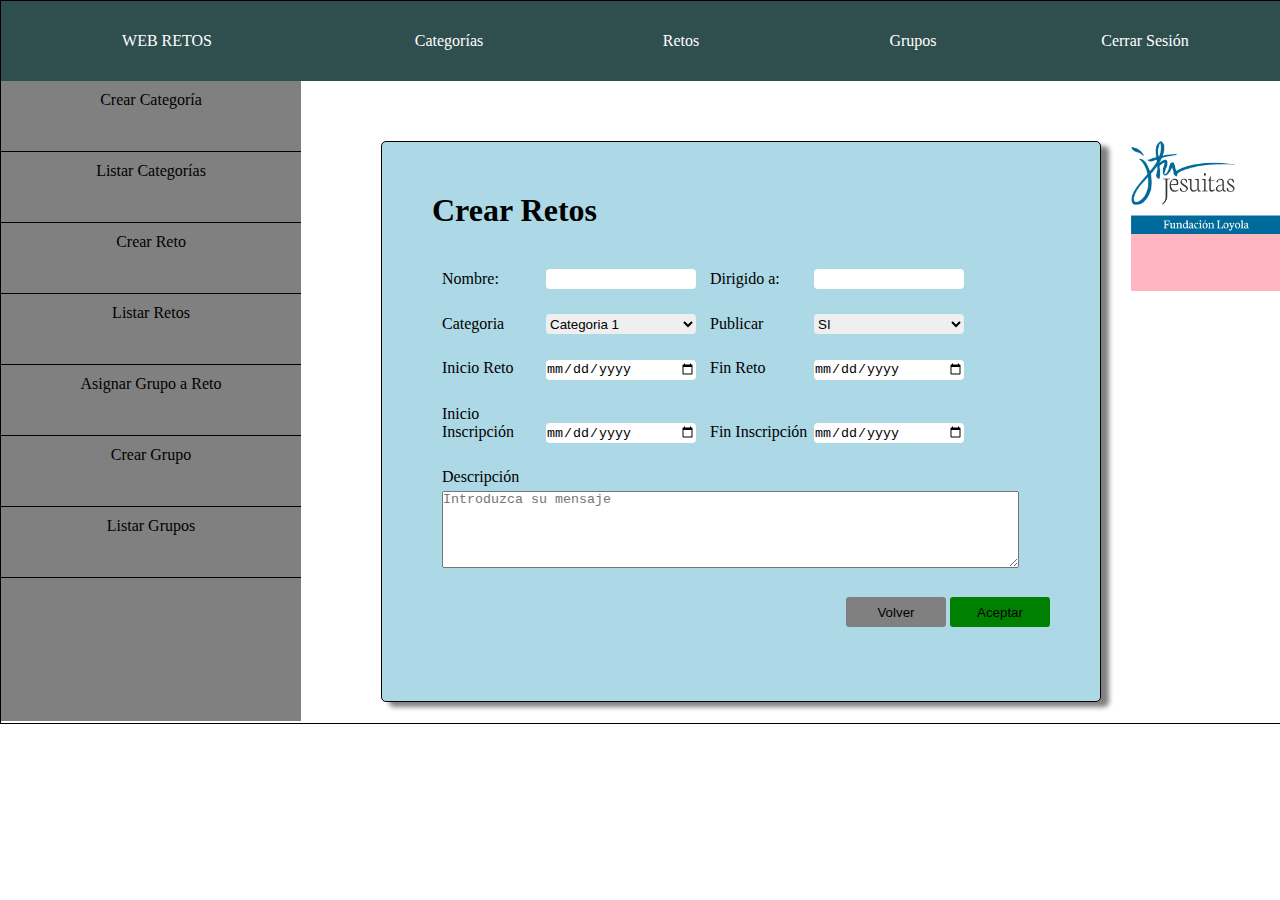
<file: index.html>
<!DOCTYPE html>
<html lang="es">

<head>
    <meta charset="UTF-8">
    <meta http-equiv="X-UA-Compatible" content="IE=edge">
    <meta name="viewport" content="width=device-width, initial-scale=1.0">
    <link rel="stylesheet" href="css/styles.css">
    <title>WEB RETOS - Pixeles</title>
</head>

<body>
    <nav>
        <ul>
            <li><a href="#" class="logo">WEB RETOS</a></li>
            <li><a href="#" class="link">Categorías</a></li>
            <li><a href="#" class="link">Retos</a></li>
            <li><a href="#" class="link">Grupos</a></li>
            <li><a href="#" class="link sesion">Cerrar Sesión</a></li>
        </ul>
    </nav>

    <div id="navVertical">
        <ul>
            <li><a href="#">Crear Categoría</a></li>
            <li><a href="#">Listar Categorías</a></li>
            <li><a href="#">Crear Reto</a></li>
            <li><a href="#">Listar Retos</a></li>
            <li><a href="#">Asignar Grupo a Reto</a></li>
            <li><a href="#">Crear Grupo</a></li>
            <li><a href="#">Listar Grupos</a></li>
        </ul>
    </div>

    <div id="formulario">
        <h1>Crear Retos</h1>
        <form action="">
            <div id="d1">
                <label for="nombre">Nombre:</label>
                <input type="text" name="nombre" id="nombre">

                <label for="dirigido">Dirigido a:</label>
                <input type="text" name="dirigido" id="dirigido">
            </div>
            <div id="d2">
                <label for="selectCat">Categoria</label>
                <select name="selectCat" id="selectCat">
                    <option>Categoria 1</option>
                    <option>Categoria 2</option>
                    <option>Categoria 3</option>
                    <option>Categoria 4</option>
                    <option>Categoria 5</option>
                </select>


                <label for="selectPub">Publicar</label>
                <select name="selectPub" id="selectPub">
                    <option>SI</option>
                    <option>NO</option>
                </select>
            </div>
            <div id="d3">
                <label for="fir">Inicio Reto</label>
                <input type="date" id="fir" required>

                <label for="ffr">Fin Reto</label>
                <input type="date" id="ffr" required>
            </div>
            <div id="d4">
                <label for="fii">Inicio Inscripción</label>
                <input type="date" id="fii" required>

                <label for="ffi">Fin Inscripción</label>
                <input type="date" id="ffi" required>
            </div>

            <div id="d5">
                <p><label for="texta">Descripción</label></p>
                <textarea rows="5" cols="70" id="texta" name="texta" placeholder="Introduzca su mensaje"></textarea>
            </div>

            <div id="botones">
                <button>Volver</button>
                <input type="submit" value="Aceptar">
            </div>
        </form>
    </div>

    <div id="imagenF">
        <img src="fundacion.jpg" alt="" width="150">
    </div>
</body>

</html>
</file>
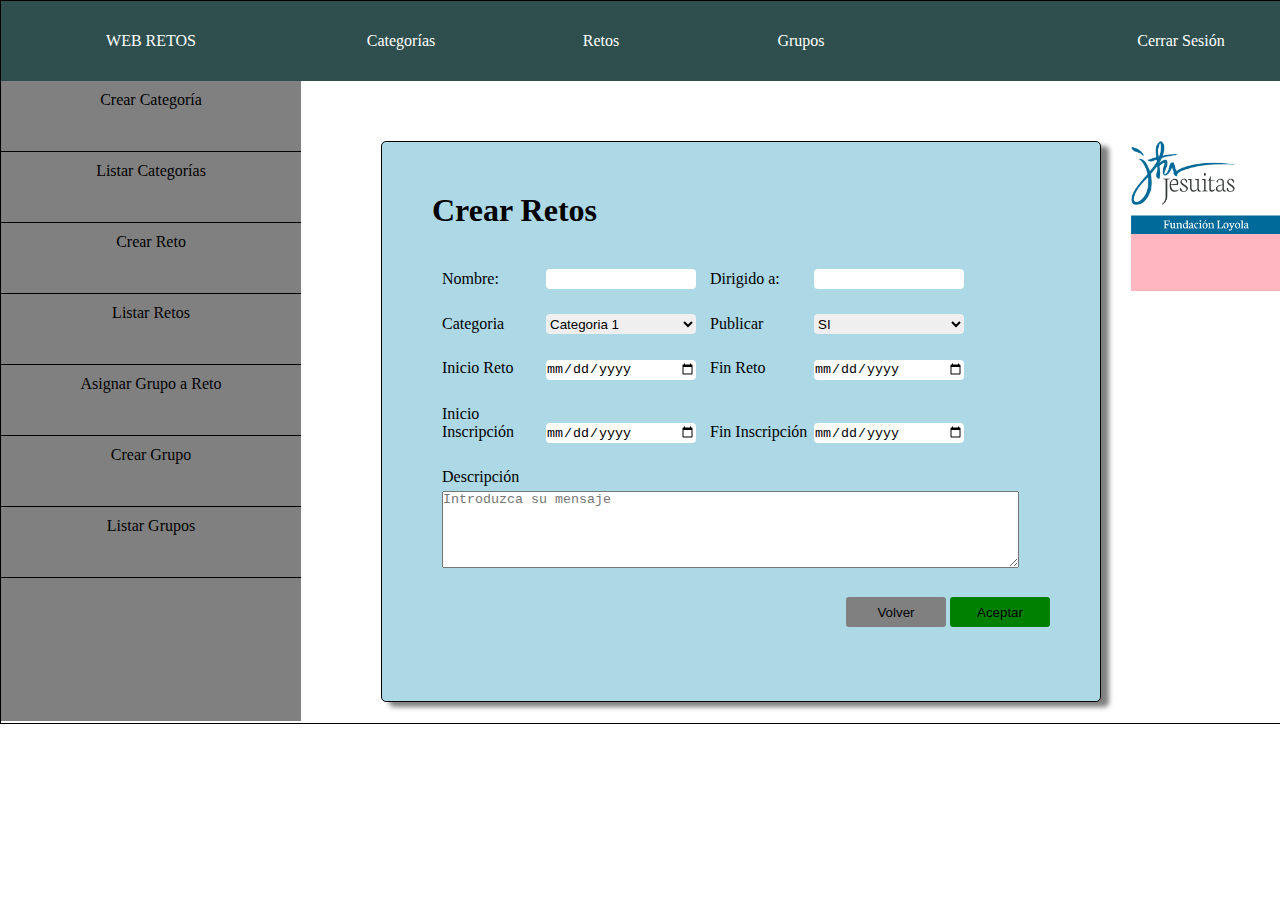
<file: pixeles/index.html>
<!DOCTYPE html>
<html lang="es">

<head>
    <meta charset="UTF-8">
    <meta http-equiv="X-UA-Compatible" content="IE=edge">
    <meta name="viewport" content="width=device-width, initial-scale=1.0">
    <link rel="stylesheet" href="css/styles.css">
    <title>WEB RETOS - Pixeles</title>
</head>

<body>
    <nav>
        <ul>
            <li><a href="#" class="logo">WEB RETOS</a></li>
            <li><a href="#" class="link">Categorías</a></li>
            <li><a href="#" class="link">Retos</a></li>
            <li><a href="#" class="link">Grupos</a></li>
            <li class="sesion"><a href="#" class="link">Cerrar Sesión</a></li>
        </ul>
    </nav>

    <div id="navVertical">
        <ul>
            <li><a href="#">Crear Categoría</a></li>
            <li><a href="#">Listar Categorías</a></li>
            <li><a href="#">Crear Reto</a></li>
            <li><a href="#">Listar Retos</a></li>
            <li><a href="#">Asignar Grupo a Reto</a></li>
            <li><a href="#">Crear Grupo</a></li>
            <li><a href="#">Listar Grupos</a></li>
        </ul>
    </div>

    <div id="formulario">
        <h1>Crear Retos</h1>
        <form action="">
            <div id="d1">
                <label for="nombre">Nombre:</label>
                <input type="text" name="nombre" id="nombre">

                <label for="dirigido">Dirigido a:</label>
                <input type="text" name="dirigido" id="dirigido">
            </div>
            <div id="d2">
                <label for="selectCat">Categoria</label>
                <select name="selectCat" id="selectCat">
                    <option>Categoria 1</option>
                    <option>Categoria 2</option>
                    <option>Categoria 3</option>
                    <option>Categoria 4</option>
                    <option>Categoria 5</option>
                </select>


                <label for="selectPub">Publicar</label>
                <select name="selectPub" id="selectPub">
                    <option>SI</option>
                    <option>NO</option>
                </select>
            </div>
            <div id="d3">
                <label for="fir">Inicio Reto</label>
                <input type="date" id="fir" required>

                <label for="ffr">Fin Reto</label>
                <input type="date" id="ffr" required>
            </div>
            <div id="d4">
                <label for="fii">Inicio Inscripción</label>
                <input type="date" id="fii" required>

                <label for="ffi">Fin Inscripción</label>
                <input type="date" id="ffi" required>
            </div>

            <div id="d5">
                <p><label for="texta">Descripción</label></p>
                <textarea rows="5" cols="70" id="texta" name="texta" placeholder="Introduzca su mensaje"></textarea>
            </div>

            <div id="botones">
                <button>Volver</button>
                <input type="submit" value="Aceptar">
            </div>
        </form>
    </div>

    <div id="imagenF">
        <img src="fundacion.jpg" alt="" width="150">
    </div>
</body>

</html>
</file>
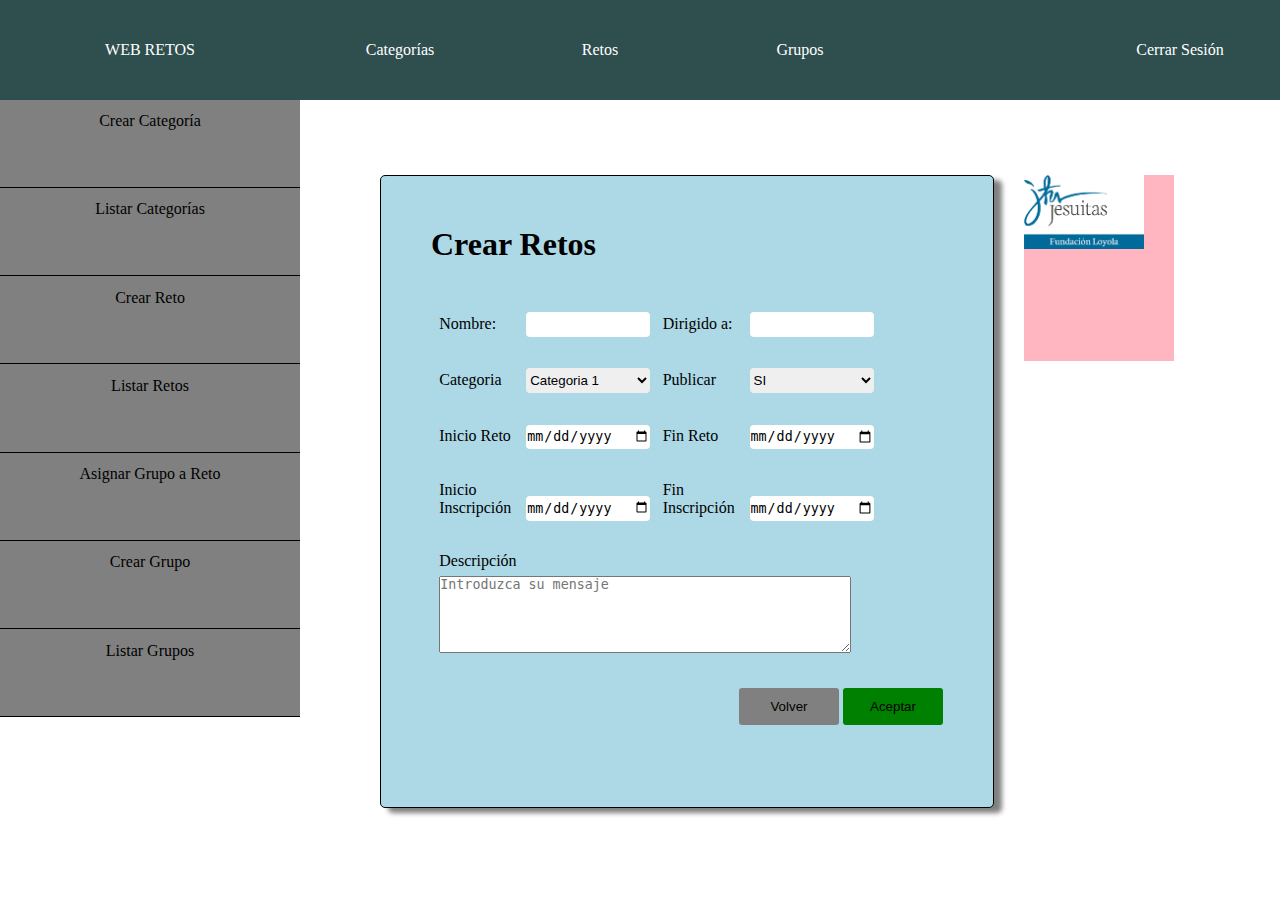
<file: porcentajes/index.html>
<!DOCTYPE html>
<html lang="es">

<head>
    <meta charset="UTF-8">
    <meta http-equiv="X-UA-Compatible" content="IE=edge">
    <meta name="viewport" content="width=device-width, initial-scale=1.0">
    <link rel="stylesheet" href="css/styles.css">
    <title>WEB RETOS - Porcentajes</title>
</head>

<body>
    <nav>
        <ul>
            <li class="lilogo"><a href="#" class="logo">WEB RETOS</a></li>
            <li><a href="#" class="link">Categorías</a></li>
            <li><a href="#" class="link">Retos</a></li>
            <li><a href="#" class="link">Grupos</a></li>
            <li class="sesion"><a href="#" class="link">Cerrar Sesión</a></li>
        </ul>
    </nav>

    <div id="navVertical">
        <ul>
            <li><a href="#">Crear Categoría</a></li>
            <li><a href="#">Listar Categorías</a></li>
            <li><a href="#">Crear Reto</a></li>
            <li><a href="#">Listar Retos</a></li>
            <li><a href="#">Asignar Grupo a Reto</a></li>
            <li><a href="#">Crear Grupo</a></li>
            <li><a href="#">Listar Grupos</a></li>
        </ul>
    </div>

    <div id="formulario">
        <h1>Crear Retos</h1>
        <form action="">
            <div id="d1">
                <label for="nombre">Nombre:</label>
                <input type="text" name="nombre" id="nombre">

                <label for="dirigido">Dirigido a:</label>
                <input type="text" name="dirigido" id="dirigido">
            </div>
            <div id="d2">
                <label for="selectCat">Categoria</label>
                <select name="selectCat" id="selectCat">
                    <option>Categoria 1</option>
                    <option>Categoria 2</option>
                    <option>Categoria 3</option>
                    <option>Categoria 4</option>
                    <option>Categoria 5</option>
                </select>


                <label for="selectPub">Publicar</label>
                <select name="selectPub" id="selectPub">
                    <option>SI</option>
                    <option>NO</option>
                </select>
            </div>
            <div id="d3">
                <label for="fir">Inicio Reto</label>
                <input type="date" id="fir" required>

                <label for="ffr">Fin Reto</label>
                <input type="date" id="ffr" required>
            </div>
            <div id="d4">
                <label for="fii">Inicio Inscripción</label>
                <input type="date" id="fii" required>

                <label for="ffi">Fin Inscripción</label>
                <input type="date" id="ffi" required>
            </div>

            <div id="d5">
                <p><label for="texta">Descripción</label></p>
                <textarea rows="5" cols="70" id="texta" name="texta" placeholder="Introduzca su mensaje"></textarea>
            </div>

            <div id="botones">
                <button>Volver</button>
                <input type="submit" value="Aceptar">
            </div>
        </form>
    </div>

    <div id="imagenF">
        <img src="fundacion.jpg" alt="" width="150">
    </div>
</body>

</html>
</file>
<file: css/styles.css>
* {
    margin: 0;
    padding: 0;
    /*box-sizing: content-box;*/

}

body {
    border: 1px solid black;
    width: 1280px;
    height: 722px;
}

nav {
    width: 1280px;
    height: 80px;
    background: darkslategray;
    color: white;
    text-align: center;
    position: relative;
}

nav ul {
    position: absolute;
    top: 50%;
    text-align: center;
    list-style: none;
    transform: translate(0%, -50%);
}

nav ul li {
    float: left;
}

nav ul li a {
    display: block;
    color: white;
    text-align: center;
    padding: 14px 16px;
    text-decoration: none;
}

.logo {
    width: 300px;
}

.link {
    width: 200px;
}

.sesion {
    float: right;
}


.link:hover {
    background-color: #111;
}

/*Navbar vertical*/
#navVertical {
    width: 300px;
    overflow: hidden;
    height: 640px;
    background-color: grey;
    float: left;
}

#navVertical ul {
    color: black;
    width: 300px;
}

#navVertical ul li {
    border-bottom: 1px solid black;
}

#navVertical li a {
    display: block;
    width: 260px;
    height: 60px;
    text-decoration: none;
    text-align: center;
    color: black;
    /* arriba | derecha | abajo | izquierda */
    padding: 10px 20px 0 20px;
}

#navVertical li:hover {
    background-color: lightblue;
}


/*Formulario*/

#formulario {
    float: left;
    margin-left: 80px;
    margin-top: 60px;
    width: 618px;
    /*Comparado con el boceto, hay 30px menos porque en la foto he puesto un margin left de 30px*/
    height: 459px;
    background-color: lightblue;
    padding: 50px;
    border: 1px solid black;
    border-radius: 5px;
    box-shadow: 8px 5px 5px gray;
}

#formulario h1 {
    margin-bottom: 40px;
}

#formulario div {
    margin-bottom: 25px;
}

#formulario input,
#formulario select {
    border: 0;
    width: 150px;
    height: 20px;
    border-radius: 4px;
}

#formulario label {
    margin-left: 10px;
    display: inline-block;
    width: 100px;
}

#formulario textarea {
    margin-left: 10px;
}

#formulario p {
    margin-bottom: 5px;
}

#botones {
    float: right;
}

#botones input,
#botones button {
    width: 100px;
    height: 30px;
    border-style: none;
    border-radius: 3px;
    background-color: gray;
}

#botones input {
    background-color: green;
}

/*Div Imagen*/

#imagenF {
    float: left;
    margin-top: 60px;
    margin-left: 30px;
    background: lightpink;
    width: 150px;
    height: 150px;
}
</file>
<file: pixeles/css/styles.css>
* {
    margin: 0;
    padding: 0;
    /*box-sizing: content-box;*/

}

body {
    border: 1px solid black;
    width: 1280px;
    height: 722px;
}

nav {
    width: 1280px;
    height: 80px;
    background: darkslategray;
    color: white;
    text-align: center;
    position: relative;
}

nav ul {
    position: absolute;
    top: 50%;
    text-align: center;
    list-style: none;
    transform: translate(0%, -50%);
    width: 100%;
}

nav ul li {
    float: left;
}

nav ul li a {
    display: block;
    color: white;
    text-align: center;
    padding: 14px 16px;
    text-decoration: none;
}

.lilogo {
    width: 300px;
}

.logo {
    width: 268px;
}

.link {
    width: 168px;
}

.sesion {
    float: right;
}


.link:hover {
    background-color: #111;
}

/*Navbar vertical*/
#navVertical {
    width: 300px;
    overflow: hidden;
    height: 640px;
    background-color: grey;
    float: left;
}

#navVertical ul {
    color: black;
    width: 300px;
}

#navVertical ul li {
    border-bottom: 1px solid black;
}

#navVertical li a {
    display: block;
    width: 260px;
    height: 60px;
    text-decoration: none;
    text-align: center;
    color: black;
    /* arriba | derecha | abajo | izquierda */
    padding: 10px 20px 0 20px;
}

#navVertical li:hover {
    background-color: lightblue;
}


/*Formulario*/

#formulario {
    float: left;
    margin-left: 80px;
    margin-top: 60px;
    width: 618px;
    /*Comparado con el boceto, hay 30px menos porque en la foto he puesto un margin left de 30px*/
    height: 459px;
    background-color: lightblue;
    padding: 50px;
    border: 1px solid black;
    border-radius: 5px;
    box-shadow: 8px 5px 5px gray;
}

#formulario h1 {
    margin-bottom: 40px;
}

#formulario div {
    margin-bottom: 25px;
}

#formulario input,
#formulario select {
    border: 0;
    width: 150px;
    height: 20px;
    border-radius: 4px;
}

#formulario label {
    margin-left: 10px;
    display: inline-block;
    width: 100px;
}

#formulario textarea {
    margin-left: 10px;
}

#formulario p {
    margin-bottom: 5px;
}

#botones {
    float: right;
    width: 204px;
}

#botones input,
#botones button {
    width: 100px;
    height: 30px;
    border-style: none;
    border-radius: 3px;
    background-color: gray;
}

#botones input {
    background-color: green;
}

/*Div Imagen*/

#imagenF {
    float: left;
    margin-top: 60px;
    margin-left: 30px;
    background: lightpink;
    width: 150px;
    height: 150px;
}
</file>
<file: porcentajes/css/styles.css>
* {
    margin: 0;
    padding: 0;
    /*box-sizing: content-box;*/

}

body {
    width: 100%;
    /*1280px*/
    height: auto;
    /*722px*/
    min-width: 400px;
}


/*
* NAVBAR
*/
nav {
    width: 100%;
    /*1280px*/
    height: 11.0803324099723vh;
    /*80px*/
    background: darkslategray;
    color: white;
    text-align: center;
    position: relative;
}

nav ul {
    position: absolute;
    top: 50%;
    text-align: center;
    list-style: none;
    transform: translate(0%, -50%);
    width: 100%;
}

nav ul li {
    float: left;
    width: 15.625%;
    /*  200px*100 / 1280px */
}

nav ul li a {
    display: block;
    color: white;
    text-align: center;
    /* arriba y abajo | izquierda y derecha */
    /*padding: 14px 16px;*/
    padding-top: 1.9390581717451523vh;
    padding-bottom: 1.9390581717451523vh;
    /*14px*100 / 722px*/
    padding-left: 8%;
    padding-right: 8%;
    /*16px *100 / 200px*/
    text-decoration: none;
}

.lilogo {
    width: 23.4375%;
    /*   300px*100 / 1280px    */
}

.logo {
    width: 89.33333333333333%;
    /*   268px*100 / 300px   */
    padding-left: 5.333333333333333%;
    padding-right: 5.333333333333333%;
    /*16px *100 / 300px*/
}

.link {
    width: 84%;
    /*   168px*100 / 200px   */
}

.sesion {
    float: right;
}


.link:hover {
    background-color: #111;
}

/*
*Navbar vertical
*/
#navVertical {
    width: 23.4375%;
    /*   300px*100 / 1280px    */
    overflow: hidden;
    height: 88.6426592797784vh;
    /*640px*100 / 722px*/
    background-color: grey;
    float: left;
}

#navVertical ul {
    color: black;
    width: 100%;
    /*300px es el 100% de la caja*/
}

#navVertical ul li {
    border-bottom: 1px solid black;
}

#navVertical li a {
    display: block;
    width: 86.66666666666667%;
    /*  260px*100  /  300px  */
    height: 8.310249307479225vh;
    /*60px*100 / 722px*/
    text-decoration: none;
    text-align: center;
    color: black;

    /*padding: 10px 20px 0 20px;*/
    /* arriba | derecha | abajo | izquierda */
    padding-top: 1.3850415512465375vh;
    /*10px *100 / 722px*/
    padding-right: 6.666666666666667%;
    /* 20px *100  /  300px*/
    padding-left: 6.666666666666667%;
    /* 20px *100  /  300px*/

}

#navVertical li:hover {
    background-color: lightblue;
}

/*
*Formulario
*/

#formulario {
    float: left;
    margin-left: 6.25%;
    /*   80px*100 / 1280px   */
    margin-top: 8.310249307479225vh;
    /*60px;*/
    width: 48.28125%;
    /*   618px*100 / 1280px   */
    /*Comparado con el boceto, hay 30px menos porque en la foto he puesto un margin left de 30px*/
    height: 63.57340720221607vh;
    /*459px;*/
    background-color: lightblue;
    padding: 50px;
    /*ojo*/
    border: 1px solid black;
    border-radius: 5px;
    box-shadow: 8px 5px 5px gray;
}

#formulario h1 {
    margin-bottom: 5.54016620498615vh;
    /*40px;*/
}

#formulario div {
    margin-bottom: 3.4626038781163433vh;
    /*25px;*/
}

#formulario input,
#formulario select {
    border: 0;
    width: 24.27184466019417%;
    /*150px*100 / 618px*/
    height: 2.770083102493075vh;
    /*20px*100 / 722px*/
    border-radius: 4px;
}

#formulario label {
    margin-left: 1.618122977346278%;
    /*10px*100 / 618px*/
    display: inline-block;
    width: 16.18122977346278%;
    /*100px*100 / 618px*/
}

#formulario textarea {
    margin-left: 1.618122977346278%;
    /*10px*100 / 618px*/
}

#formulario p {
    margin-bottom: 0.6925207756232687vh;
    /*5px*100 / 722px*/
}

#botones {
    float: right;
    width: 204px;
}

#botones input,
#botones button {
    width: 49.01960784313725%;
    /*100px*100 / 204px*/
    height: 4.1551246537396125vh;
    /*30px*100 / 722px*/
    border-style: none;
    border-radius: 3px;
    background-color: gray;
}

#botones input {
    background-color: green;
}

/*
*Div Imagen
*/

#imagenF {
    float: left;
    margin-top: 8.310249307479225vh;
    /*60px*100 / 722px*/
    margin-left: 2.34375%;
    /*30px*100 / 1280px*/
    background: lightpink;
    width: 11.71875%;
    /*150px*100 / 1280px*/
    height: 20.775623268698062vh;
    /*150px*100 / 722px*/
}

/*
* MEDIAS QUERY'S
*/

/*Para que la imagen no se caiga, se empieza a caer un poco por debajo de 1300px*/
@media (max-width: 1300px) {
    #navVertical {
        height: auto;
    }

    #formulario {
        width: 40%;
        height: auto;
    }

    #formulario textarea {
        width: 80%;
    }

    #imagenF img {
        width: 80%;
    }
}

/*
*TABLET
*/
@media (max-width:700px) {
    #imagenF {
        display: none;
    }

    #formulario {
        margin: 2%;
        width: 56%;

    }

    #formulario label {
        width: 100%;

    }

    #formulario input,
    #formulario select {
        width: 80%;

    }

    #botones {
        float: right;
        width: 100%;
    }

    #botones input,
    #botones button {
        width: 49%;

    }

    #botones input {
        background-color: green;
    }
}

/*
* MOVIL
*/

@media (max-width:640px) {

    /*Copio el estilo de la navbar horizontal a la navbar vertical*/
    #navVertical {
        width: 100%;
        height: 11.0803324099723vh;
        text-align: center;
        position: relative;
    }

    #navVertical ul {
        position: absolute;
        top: 50%;
        text-align: center;
        list-style: none;
        transform: translate(0%, -50%);
        width: 100%;
    }

    #navVertical ul li {
        float: left;
        width: 14.28571428571429%;
    }

    #navVertical li a {
        display: block;
        color: white;
        text-align: center;
        padding-top: 1.9390581717451523vh;
        padding-bottom: 1.9390581717451523vh;
        padding-left: 8%;
        padding-right: 8%;
        text-decoration: none;
    }

    #navVertical li:hover {
        background-color: lightblue;
    }

   
    #formulario{
        width: 80%;
        margin: 0;
        margin-top: 1vh;
    }
    
    #formulario input,
    #formulario select {
        width: 100%;

    }
    #formulario textarea{
        width: 100%;
    }
    #botones input,
    #botones button {
        width: 100%;
        margin-bottom: 1vh;
    }
}
</file>
